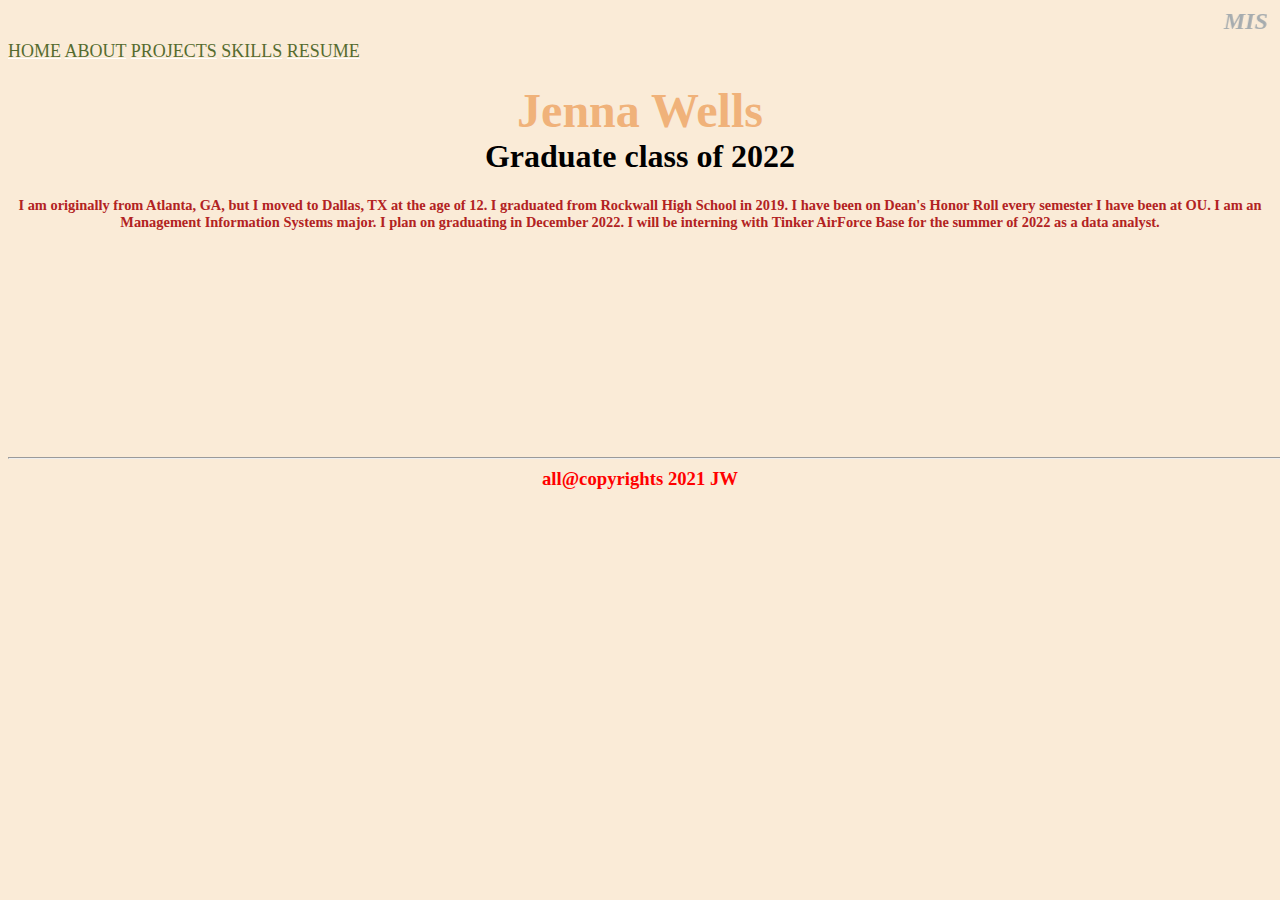
<file: ABOUT.html>
﻿<!DOCTYPE html>

<html lang="en" xmlns="http://www.w3.org/1999/xhtml">
<head>
    <meta charset="utf-8" />
    <title>www.AboutMe</title>
    <link rel="stylesheet" href="STYLESHEET.css" />
</head>
<font color="#A6ACAF" size="5">
    <marquee><b><i>MIS major class of 2022 at The University of Oklahoma</i></b></marquee>
</font>
<body link="white" alink="blue" vlink="#F8F8FF">
    <font face="cinzel" size="4">
        <a href="INDEX.html"><span style="color:darkolivegreen">HOME</span></a>

        <a href="ABOUT.html"><span style="color:darkolivegreen">ABOUT</span></a>

        <a href="PROJECTS.html"><span style="color:darkolivegreen">PROJECTS</span></a>

        <a href="SKILLS.html"><span style="color:darkolivegreen">SKILLS</span></a>

        <a href="RESUME.html"><span style="color:darkolivegreen">RESUME</span></a>
    </font>
    </center>
    <h1 align="center">
        <font color="#F0B27A" size="9">
            Jenna Wells<br />
        </font>
        Graduate class of 2022
    </h1>
    <center>
        <h2>
            I am originally from Atlanta, GA, but I moved to Dallas, TX at the age of 12. I graduated from Rockwall High School in 2019.
            I have been on Dean's Honor Roll every semester I have been at OU.
            I am an Management Information Systems major. I plan on graduating in December 2022. 
            I will be interning with Tinker AirForce Base for the summer of 2022 as a data analyst. 
        </h2>
        <h3 align="center">

            <br /><br /><br /><br /><br /><br /><br /><br /><br />
            <hr width="1500px">
            <center>
                <b>
                    <font color="#FF0000">all@copyrights 2021 JW</font>

                </b>
            </center>
</body>
</html>
</file>
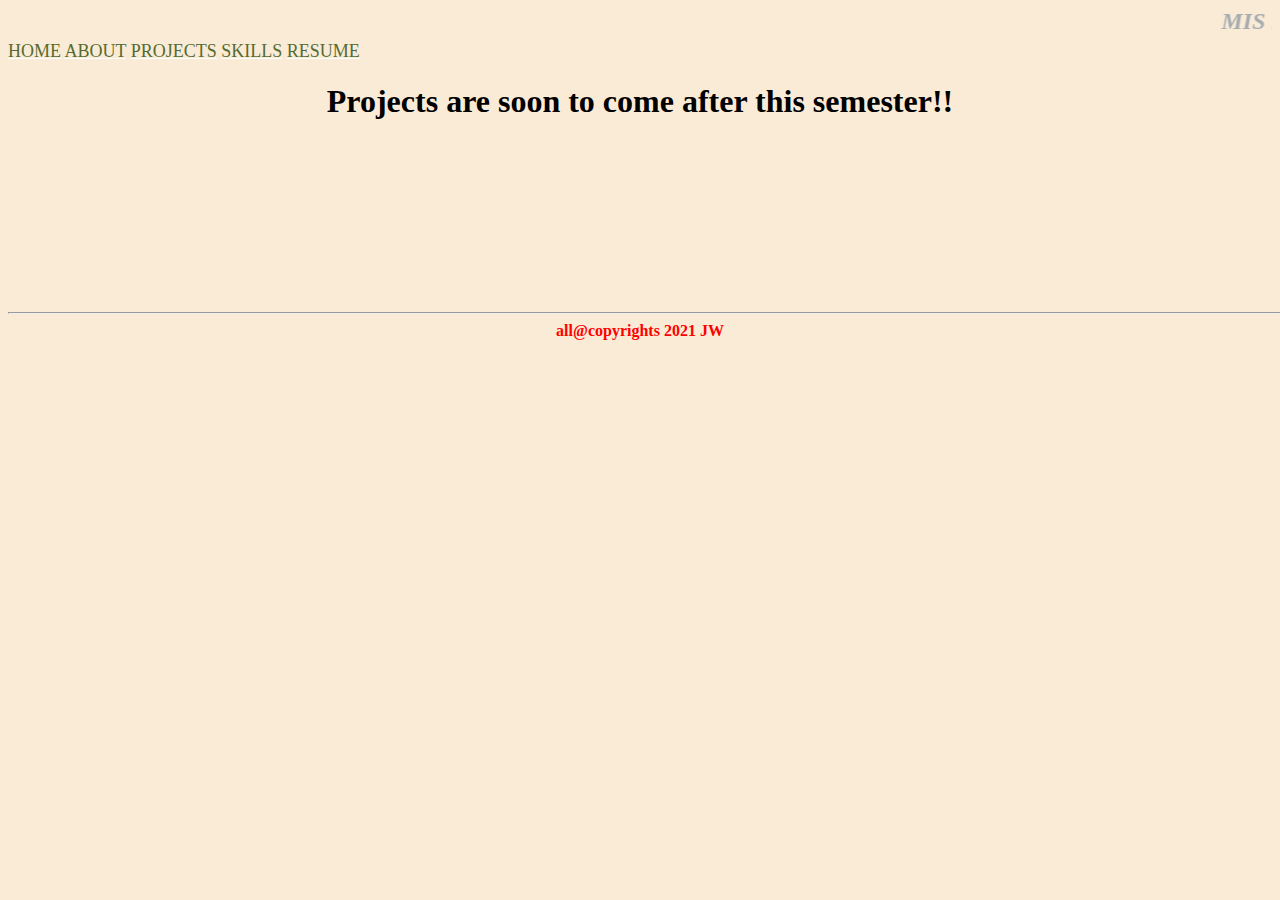
<file: PROJECTS.html>
﻿<!DOCTYPE html>

<html lang="en" xmlns="http://www.w3.org/1999/xhtml">
<head>
    <meta charset="utf-8" />
    <title>www.jennawellsprojects</title>
    <link rel="stylesheet" href="STYLESHEET.css" />
</head>
<font color="#A6ACAF" size="5">
    <marquee><b><i>MIS major class of 2022 at The University of Oklahoma</i></b></marquee>
</font>
<body link="white" alink="blue" vlink="#F8F8FF">
    <font face="cinzel" size="4">
        <a href="INDEX.html"><span style="color:darkolivegreen">HOME</span></a>
        <a href="ABOUT.html"><span style="color:darkolivegreen">ABOUT</span></a>
        <a href="PROJECTS.html"><span style="color:darkolivegreen">PROJECTS</span></a>
        <a href="SKILLS.html"><span style="color:darkolivegreen">SKILLS</span></a>
        <a href="RESUME.html"><span style="color:darkolivegreen">RESUME</span></a>
    </font>
    </center>
    <h3 align="center">
        <h1 align="center">Projects are soon to come after this semester!!</h1>
        <br /><br /><br /><br /><br /><br /><br /><br /><br />
        <hr width="1500px">
        <center>
            <b>
                <font color="#FF0000">all@copyrights 2021 JW</font>

            </b>
        </center>
</body>
</html>
</file>
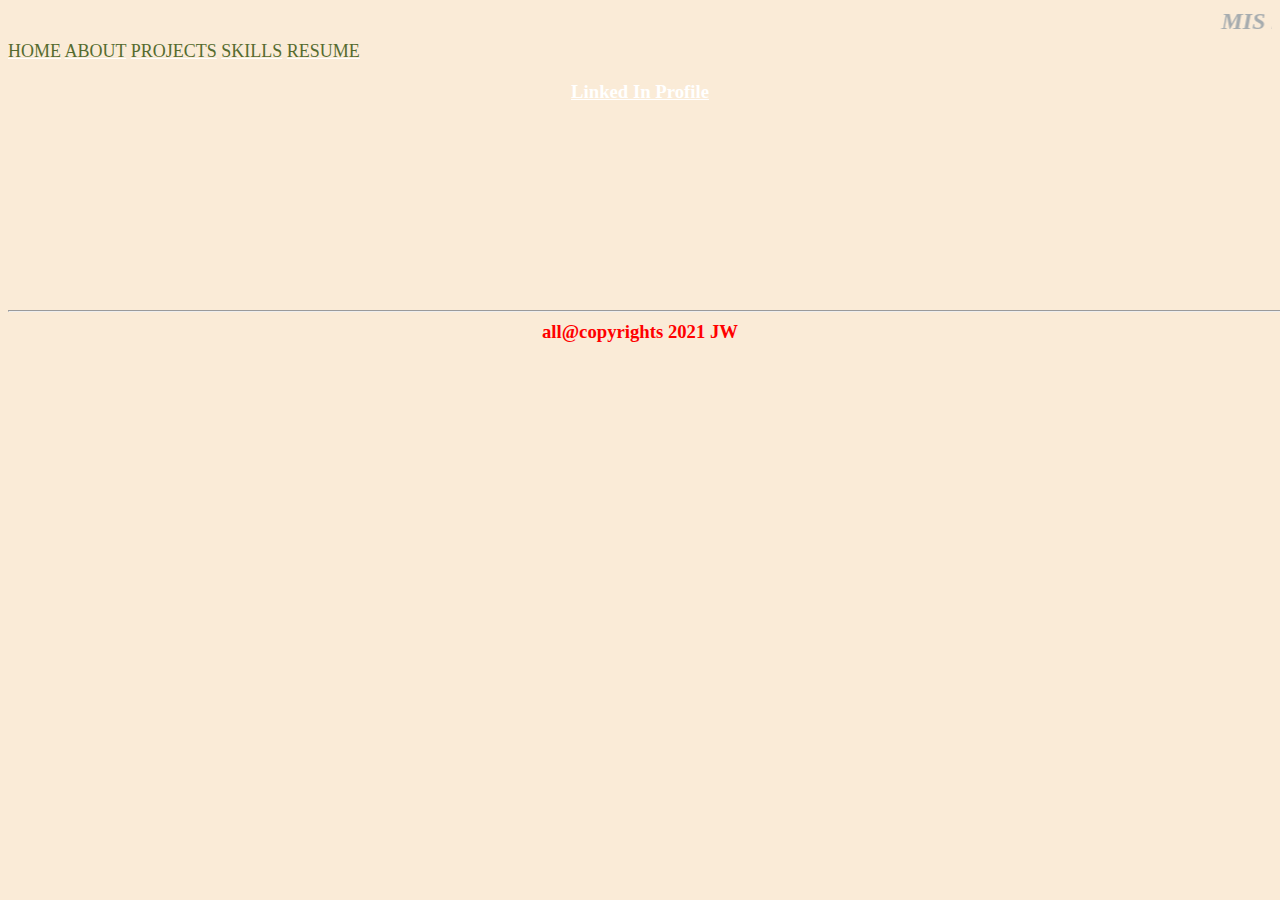
<file: RESUME.html>
﻿<!DOCTYPE html>

<html lang="en" xmlns="http://www.w3.org/1999/xhtml">
<head>
    <meta charset="utf-8" />
    <title>www.resume</title>
    <link rel="stylesheet" href="STYLESHEET.css" />
</head>
<font color="#A6ACAF" size="5">
    <marquee><b><i>MIS major class of 2022 at The University of Oklahoma</i></b></marquee>
</font>
<body link="white" alink="blue" vlink="#F8F8FF">
    <font face="cinzel" size="4">
        <a href="INDEX.html"><span style="color:darkolivegreen">HOME</span></a>
        <a href="ABOUT.html"><span style="color:darkolivegreen">ABOUT</span></a>
        <a href="PROJECTS.html"><span style="color:darkolivegreen">PROJECTS</span></a>
        <a href="SKILLS.html"><span style="color:darkolivegreen">SKILLS</span></a>
        <a href="RESUME.html"><span style="color:darkolivegreen">RESUME</span></a>
    </font>
    </center>
    <h3 align="center">
        <li><a target="_blank" href="www.linkedin.com/in/jennawells2022">Linked In Profile</a></li>
        <br /><br /><br /><br /><br /><br /><br /><br /><br />
        <hr width="1500px">
        <center>
            <b>
                <font color="#FF0000">all@copyrights 2021 JW</font>

            </b>
        </center>
</body>
</html>
</file>
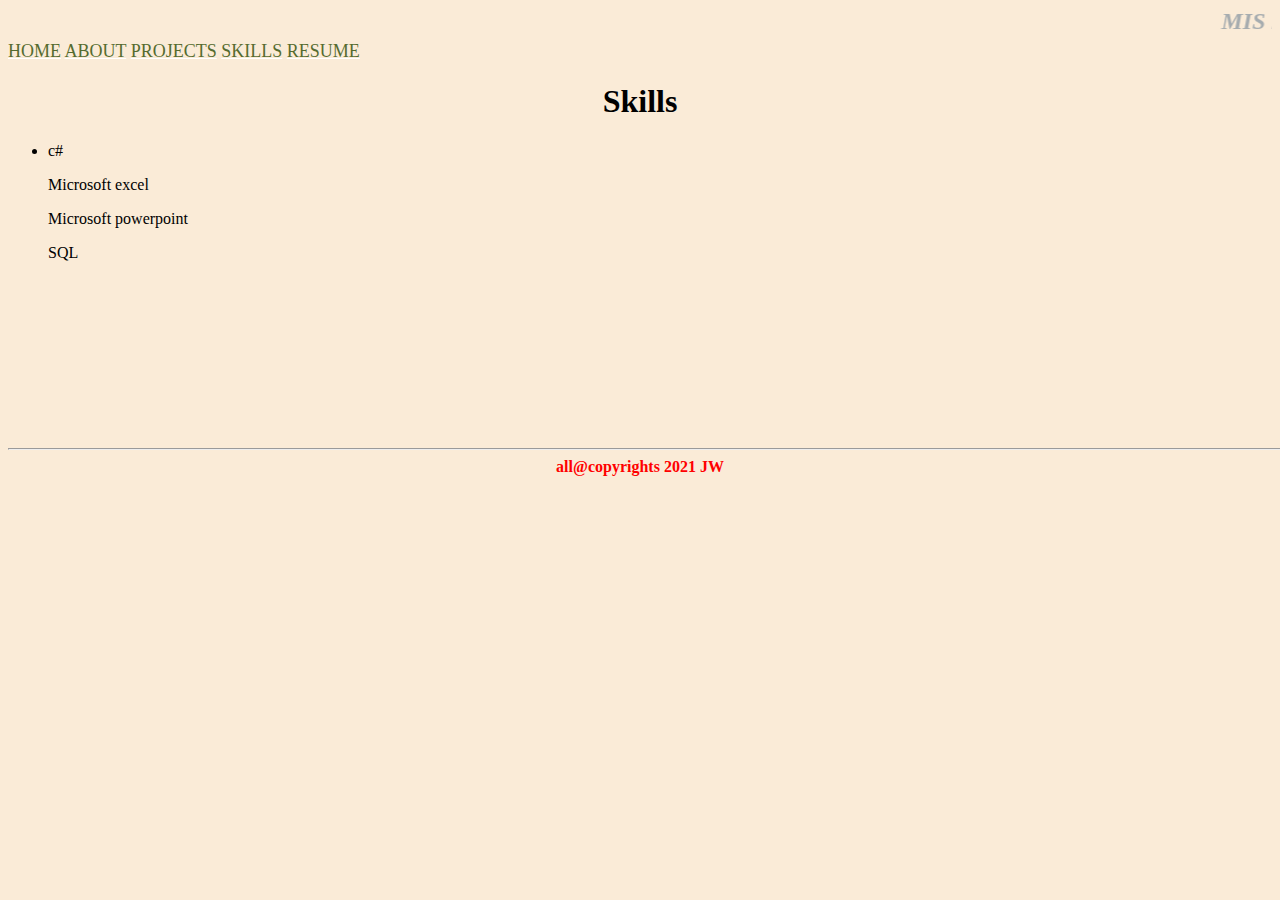
<file: SKILLS.html>
﻿<!DOCTYPE html>

<html lang="en" xmlns="http://www.w3.org/1999/xhtml">
<head>
    <meta charset="utf-8" />
    <title>www.skills</title>
    <link rel="stylesheet" href="STYLESHEET.css" />
</head>
<font color="#A6ACAF" size="5">
    <marquee><b><i>MIS major class of 2022 at The University of Oklahoma</i></b></marquee>
</font>
<body link="white" alink="blue" vlink="#F8F8FF">
    <font face="cinzel" size="4">
        <a href="INDEX.html"><span style="color:darkolivegreen">HOME</span></a>
        <a href="ABOUT.html"><span style="color:darkolivegreen">ABOUT</span></a>
        <a href="PROJECTS.html"><span style="color:darkolivegreen">PROJECTS</span></a>
        <a href="SKILLS.html"><span style="color:darkolivegreen">SKILLS</span></a>
        <a href="RESUME.html"><span style="color:darkolivegreen">RESUME</span></a>
    </font>
    </center>
    <h3 align="center">
        <h1 align="center">Skills</h1>
        <ul>
            <li>
                <p>c#</p>
                <p>Microsoft excel</p>
                <p>Microsoft powerpoint</p>
                <p>SQL</p>
                <p></p>
            </li>
        </ul>
        <br /><br /><br /><br /><br /><br /><br /><br /><br />
        <hr width="1500px">
        <center>
            <b>
                <font color="#FF0000">all@copyrights 2021 JW</font>

            </b>
        </center>
</body>
</html>
</file>
<file: STYLESHEET.css>
﻿body {
    background-color: antiquewhite;
}

h2 {
    font-size: 90%;
    color: firebrick;
    text-align: center;
}
</file>
